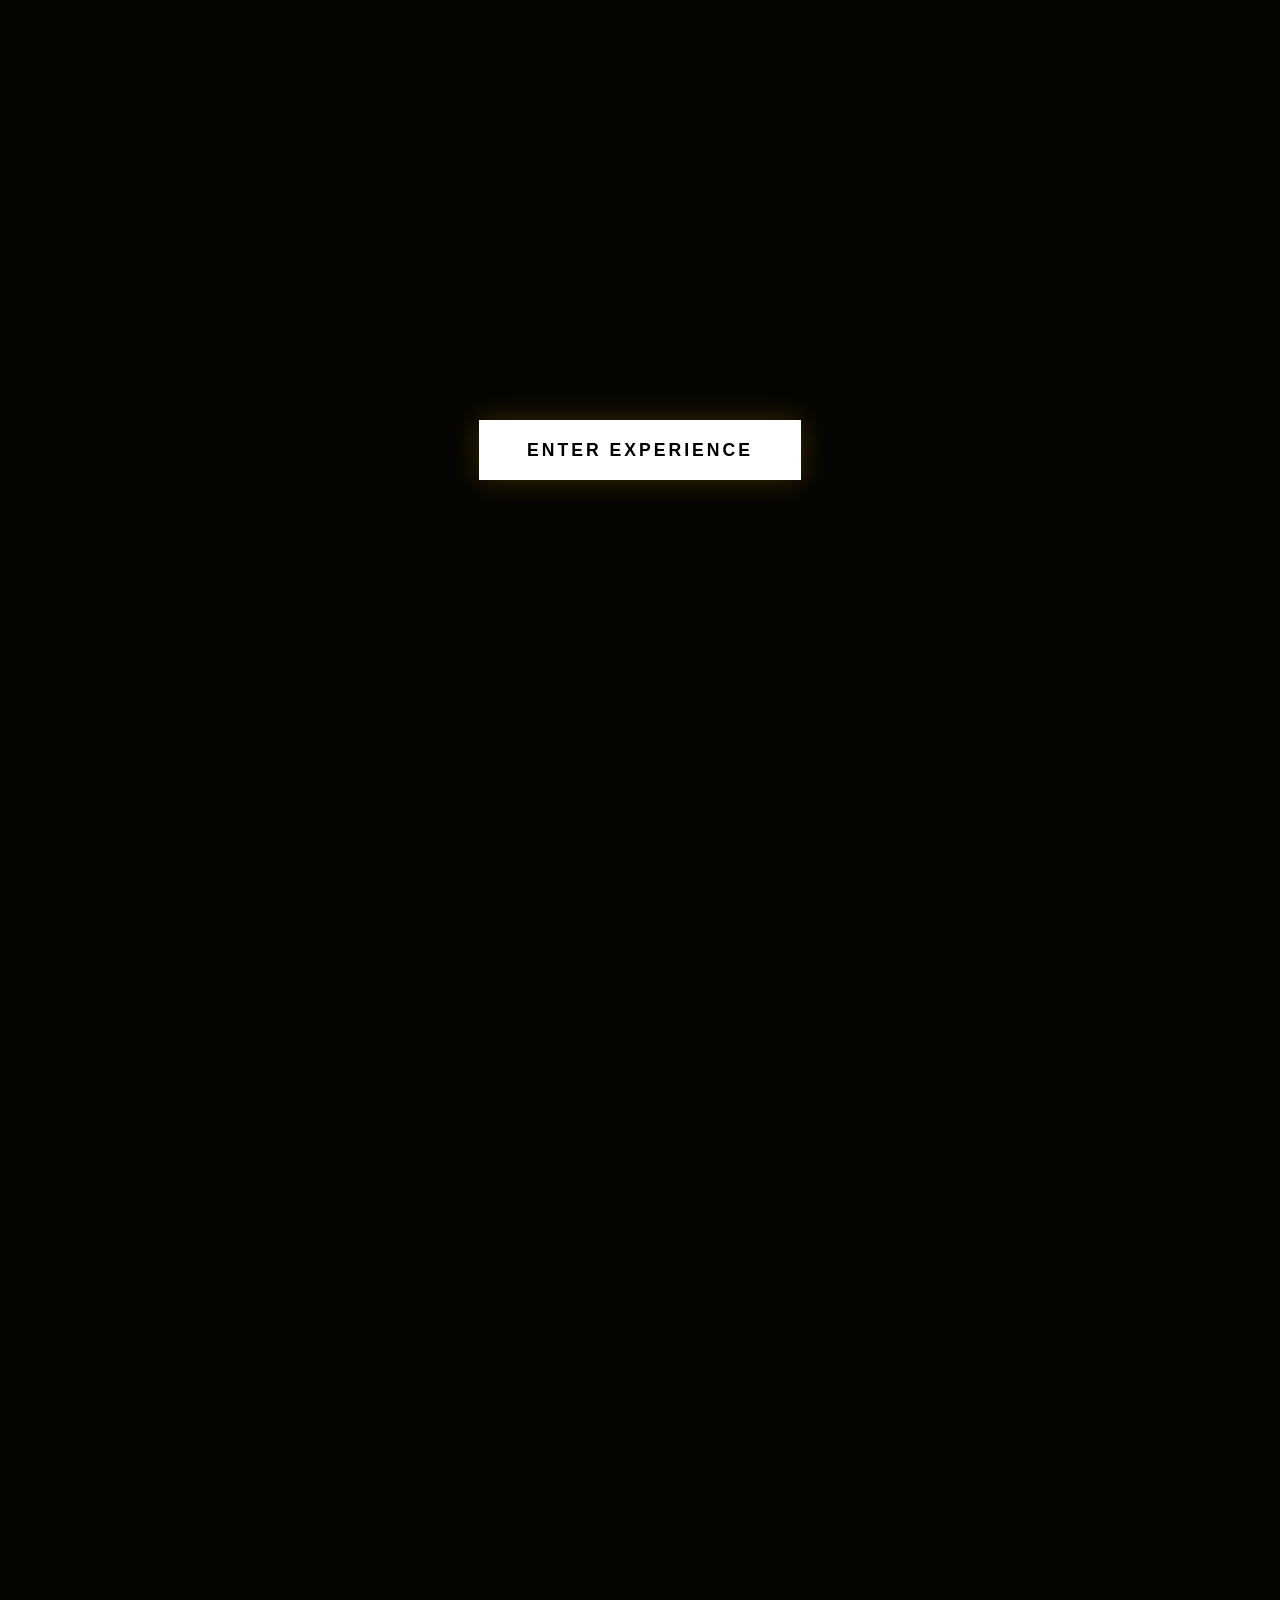
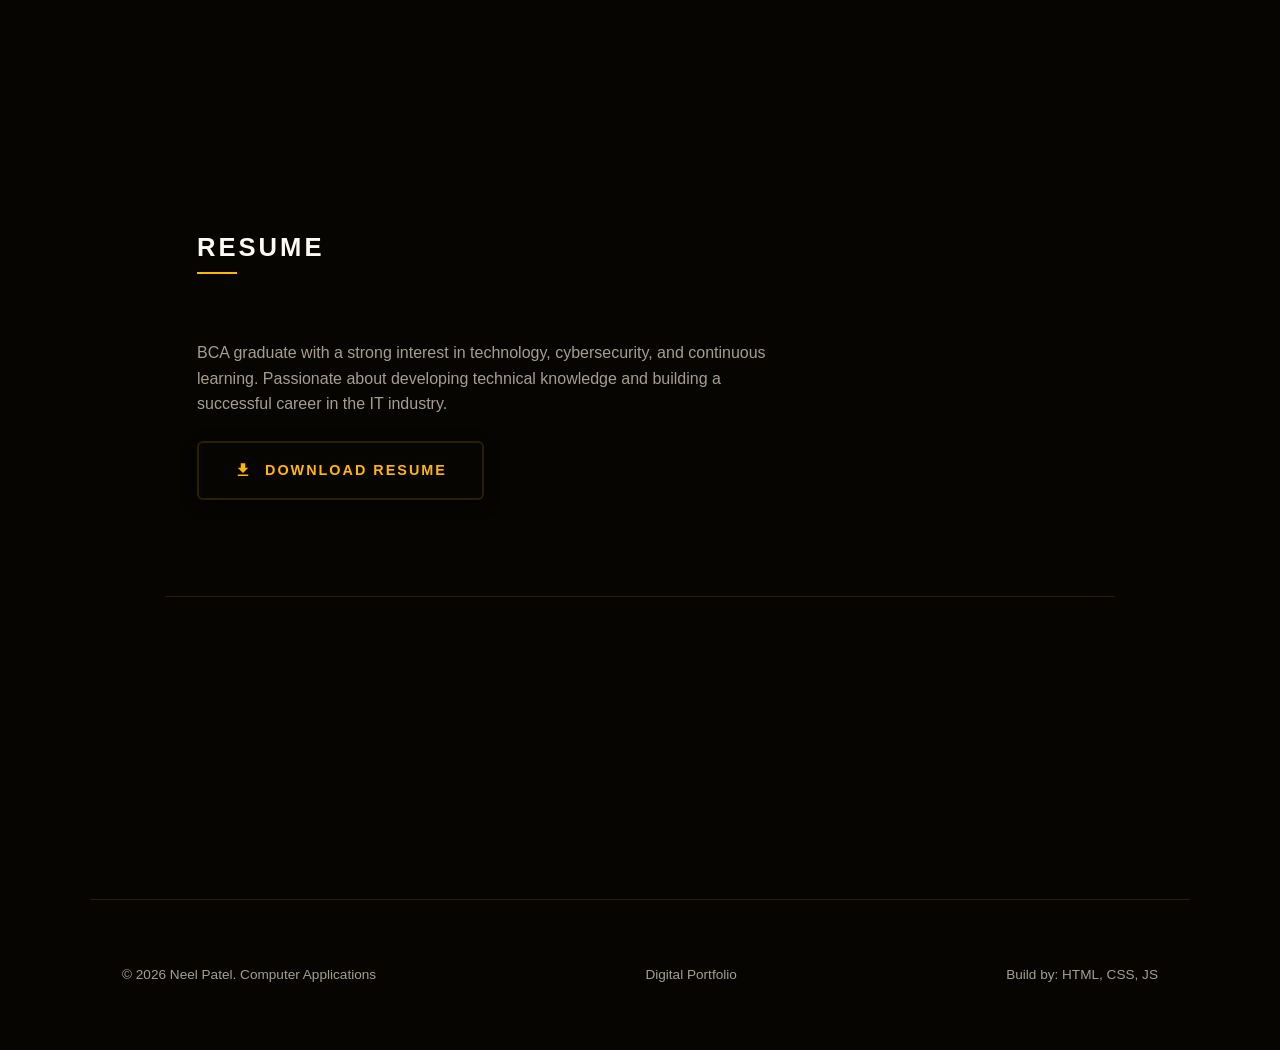
<file: index.html>
<!DOCTYPE html>
<html lang="en">
<head>
    <meta charset="UTF-8">
    <meta name="viewport" content="width=device-width, initial-scale=1.0">
    <meta name="description" content="Explore the professional digital portfolio of Neel Patel. Featuring interactive frontend web projects, custom UI layouts, and digital creations.">
    <title>Neel Patel | Frontend Engineer & Digital Creator Portfolio</title>
    <link rel="stylesheet" href="style.css">
</head>
<body>

    <!-- INTERACTIVE ENTRY SPLASH SCREEN -->
    <div id="welcome-screen">
        <button id="welcome-btn">Enter Experience</button>
    </div>
    <div id="flash-overlay"></div>

    <!-- GLOBAL DUST PARTICLE CANVAS BACKGROUND -->
    <canvas id="bg-canvas"></canvas>

    <!-- FIRESTONE PROFILE POP-UP OVERLAY -->
    <div class="profile-modal-backdrop" id="profile-modal">
        <canvas id="firestone-canvas"></canvas>
        <div class="profile-central-card">
            <button class="close-modal-btn" id="close-modal">✕</button>
            <div class="modal-avatar-box">
                <img src="N.jpg" alt="Neel Patel Profile Portrait">
            </div>
            <div class="modal-details">
                <h2>Neel Patel</h2>
                <div class="subtitle">Computer Applications</div>
                <p>
                Hi, I'm Neel, a 21-year-old BCA graduate who is interested in technology and learning new things. I chose BCA because I wanted to learn about computers and build a strong foundation in the IT field. I enjoy exploring new technologies, improving my skills, and working towards a successful career in the IT industry.
                </p>
            </div>
        </div>
    </div>

    <!-- NAVIGATION HEADER -->
    <header>
        <nav>
            <!-- Locate this in your header nav section -->
<div class="logo">
    <a href="#hero" id="logo-home-link"><span>Neel</span></a>
</div>
            <ul class="nav-links">
                <li><a href="#hero">Aura</a></li>
                <li><a href="#education">Education</a></li>
                <li><a href="#skills-unlock-zone">Skills</a></li>
                <li><a href="#hobbies">Interests</a></li>
                <li><a href="#contact">Contact</a></li>
            </ul>
        </nav>
    </header>

    <!-- MAIN WEBSITE CONTENT CONTAINER -->
    <main>
        <!-- 1. HERO VIEWPORT MAIN SECTION -->
        <section id="hero">
            <div class="hero-banner-frame" id="hero-trigger-box">
                <img src="4.jpg" alt="Neel Patel Banner Visual" class="hero-img">
                <canvas id="hero-lightning-canvas"></canvas>
            </div>
        </section>

        <!-- 2. ACADEMIC CREDENTIALS -->
        <section id="education">
            <h2 class="section-title">Career Path</h2>
            <div class="edu-grid">
                <!-- BCA CARD -->
                <div class="edu-card" data-edu-target="modal-bca">
                    <div class="edu-header">
                        <h3>Bachelor of Computer Applications (BCA)</h3>
                    </div>
                    <p class="edu-school">Undergraduate Program</p>
                </div>

                <!-- 12th CARD -->
                <div class="edu-card" data-edu-target="modal-12th">
                    <div class="edu-header">
                        <h3>Higher Secondary School (12th)</h3>
                        <span class="edu-date">2022</span>
                    </div>
                    <p class="edu-school">Commerce Stream</p>
                </div>

                <!-- 10th CARD -->
                <div class="edu-card" data-edu-target="modal-10th">
                    <div class="edu-header">
                        <h3>Secondary School (10th)</h3>
                        <span class="edu-date">2020</span>
                    </div>
                    <p class="edu-school">Gujarat Secondary Education Board</p>
                </div>
            </div>

            <!-- CENTRAL TIMELINE DETAIL MODALS OVERLAY SYSTEM -->
            <div class="edu-modal-backdrop" id="edu-details-overlay">
                <canvas id="edu-fireflash-canvas"></canvas>
                
                <!-- BCA DETAILS BOX -->
                <div class="edu-details-card" id="modal-bca">
                    <button class="close-edu-modal">✕</button>
                    <div class="edu-modal-badge">BACHELOR'S DEGREE</div>
                    <h2>Bachelor of Computer Applications</h2>
                    <hr class="edu-divider">
                    <div class="edu-extended-info">
                        <div class="edu-info-row"><strong>Institution:</strong> <span>Kadi Sarva Vishwavidyalaya</span></div>
                        <div class="edu-info-row"><strong>Timeline:</strong> <span>2022 - 2025</span></div>
                        <div class="edu-info-row"><strong>Core Subjects:</strong> <span>Programming, DBMS, Computer Networks</span></div>
                        <div class="edu-info-row"><strong>Status:</strong> <span>Completed</span></div>
                        <div class="edu-info-row"><strong>CGPA:</strong> <span>7.29</span></div>
                    </div>
                </div>

                <!-- 12TH DETAILS BOX -->
                <div class="edu-details-card" id="modal-12th">
                    <button class="close-edu-modal">✕</button>
                    <div class="edu-modal-badge">HSC Core</div>
                    <h2>Higher Secondary School</h2>
                    <hr class="edu-divider">
                    <div class="edu-extended-info">
                        <div class="edu-info-row"><strong>School Name:</strong> <span>Satyam Vidhyalay</span></div>
                        <div class="edu-info-row"><strong>Year:</strong> <span>2022</span></div>
                        <div class="edu-info-row"><strong>Final Marks:</strong> <span class="highlight-metric">58.57%</span></div>
                    </div>
                </div>

                <!-- 10TH DETAILS BOX -->
                <div class="edu-details-card" id="modal-10th">
                    <button class="close-edu-modal">✕</button>
                    <div class="edu-modal-badge">SSC Core</div>
                    <h2>Secondary School</h2>
                    <hr class="edu-divider">
                    <div class="edu-extended-info">
                        <div class="edu-info-row"><strong>School Name:</strong> <span>Satyam Vidhyalay</span></div>
                        <div class="edu-info-row"><strong>Year:</strong> <span>2020</span></div>
                        <div class="edu-info-row"><strong>Final Marks:</strong> <span class="highlight-metric">71.96%</span></div>
                    </div>
                </div>
            </div>
        </section>

        <!-- 3. DECRYPTABLE TECHNICAL CAPABILITIES -->
        <section id="skills-unlock-zone">
            <h2 class="section-title">Technical Expertise</h2>
            <p class="skills-hint">Every skill unlocked is another step toward greatness.</p>
            <div class="skills-container">
                <div class="skill-node hidden-node">HTML & CSS</div>
                <div class="skill-node hidden-node">Microsoft Office</div>
                <div class="skill-node hidden-node">Python</div>
                <div class="skill-node hidden-node">Basic Computer Operations</div>
                <div class="skill-node hidden-node">Problem Solving</div>
                <div class="skill-node hidden-node">C++</div>
            </div>
        </section>

        <!-- 4. SOFT SKILLS & CORE ATTRIBUTES -->
        <section id="soft-skills">
            <h2 class="section-title">Soft Skills</h2>
            <div class="soft-skills-grid">
                <div class="soft-card">
                    <div class="soft-icon">⚡</div>
                    <h3>Time Management</h3>
                    <p>Balancing multiple responsibilities, maintaining focus, and ensuring timely completion of goals.</p>
                </div>
                <div class="soft-card">
                    <div class="soft-icon">🎯</div>
                    <h3>Strategic Planning</h3>
                    <p>Setting specific targets, executing milestone roadmaps, and analyzing performance data to scale projects effectively.</p>
                </div>
                <div class="soft-card">
                    <div class="soft-icon">🗣️</div>
                    <h3>Communication</h3>
                    <p>Building strong relationships through clear communication, active listening, and teamwork.</p>
                </div>
                <div class="soft-card">
                    <div class="soft-icon">👁️</div>
                    <h3>Problem Solving</h3>
                    <p>Breaking down complex problems, thinking critically, and finding practical solutions.</p>
                </div>
            </div>
        </section>

        <!-- 5. HOBBIES & INTERESTS -->
        <section id="hobbies">
            <h2 class="section-title">Personal Interests</h2>
            <div class="hobbies-container">
                <div class="hobby-item">
                    <div class="hobby-meta">
                        <span class="hobby-tag">Tech & Cybersecurity</span>
                        <h3>Cybersecurity Learning</h3>
                    </div>
                    <p>Researching cyber threats, understanding security fundamentals, and developing practical cybersecurity knowledge.</p>
                </div>
                <div class="hobby-item">
                    <div class="hobby-meta">
                        <span class="hobby-tag">Continuous Learning</span>
                        <h3>Reading Books</h3>
                    </div>
                    <p>Reading books on technology, finance, and self-development to support continuous learning and growth.</p>
                </div>
                <div class="hobby-item">
                    <div class="hobby-meta">
                        <span class="hobby-tag">Music</span>
                        <h3>Listening to Music</h3>
                    </div>
                    <p>Exploring iconic music, appreciating legendary performances, and finding inspiration through timeless artistry.</p>
                </div>
            </div>
        </section>
        <!-- ==========================================
     DOWNLOAD RESUME SECTION
     ========================================== -->
<section id="resume-download" class="reveal-active">
    <h2 class="section-title">Resume</h2>
    <div class="resume-container">
        <p class="resume-text">
            BCA graduate with a strong interest in technology, cybersecurity, and continuous learning. Passionate about developing technical knowledge and building a successful career in the IT industry.
        </p>
        
        <!-- Replace 'path/to/your-resume.pdf' with your actual PDF path -->
        <a href="https://drive.google.com/file/d/1AP0vhQgUouuo_0OCbw5zwRLvRFJeCP6l/view?usp=sharing" download="Neel_Patel_Resume" class="download-resume-btn">
            <svg xmlns="http://www.w3.org/2000/svg" viewBox="0 0 24 24">
                <path d="M5 20h14v-2H5v2zM19 9h-4V3H9v6H5l7 7 7-7z"/>
            </svg>
            Download Resume
        </a>
    </div>
</section>

        <!-- 6. CONTACT CHANNELS -->
        <section id="contact">
            <h2 class="section-title">Reach Out</h2>
            <div class="contact-links">
                <a href="mailto:yourmail@domain.com">neelpatel23500gmail.com</a>
        </section>
    </main>

    <footer>
        <div>© 2026 Neel Patel. Computer Applications</div>
        <div>Digital Portfolio</div>
        <div>Build by: HTML, CSS, JS</div>
    </footer>

    <!-- Linking the separate JavaScript file -->
    <script src="script.js"></script>
</body>
</html>
</file>
<file: style.css>
/* ==========================================================================
   1. GLOBAL RESET & DESIGN VARIABLES
   ========================================================================== */
   * {
    margin: 0;
    padding: 0;
    box-sizing: border-box;
    font-family: 'Segoe UI', Roboto, Helvetica, Arial, sans-serif;
}

:root {
    --bg-dark: #060502;
    --bg-card: rgba(18, 15, 10, 0.75);
    --text-light: #fdfaf4;
    --text-muted: #a69e90;
    --amber-glow: #ffb700;
    --amber-bright: #ffe699;
    --border-glow: rgba(255, 183, 0, 0.15);
}

html {
    scroll-behavior: smooth;
}

body {
    background-color: var(--bg-dark);
    color: var(--text-light);
    overflow-x: hidden;
    line-height: 1.6;
}

/* Page Interaction Lock Until Ready */
header, main, footer { 
    pointer-events: none; 
}

body.ready header, 
body.ready main, 
body.ready footer { 
    pointer-events: auto; 
}

/* ==========================================================================
   2. BACKGROUND ATMOSPHERE ENGINE
   ========================================================================== */
#bg-canvas {
    position: fixed;
    top: 0;
    left: 0;
    width: 100%;
    height: 100%;
    z-index: -1;
    pointer-events: none;
}

.page-blur-active main,
.page-blur-active header {
    filter: blur(15px);
    transition: filter 0.4s cubic-bezier(0.25, 1, 0.5, 1);
}

/* ==========================================================================
   3. INTERACTIVE ENTRY SPLASH SCREEN
   ========================================================================== */
#welcome-screen {
    position: fixed;
    top: 0;
    left: 0;
    width: 100vw;
    height: 100vh;
    background-color: var(--bg-dark);
    display: flex;
    justify-content: center;
    align-items: center;
    z-index: 9999;
    transition: opacity 0.8s cubic-bezier(0.25, 1, 0.5, 1), visibility 0.8s;
}

#welcome-btn {
    background: #ffffff;
    color: #000;
    border: none;
    padding: 1.2rem 3rem;
    font-weight: 800;
    font-size: 1.1rem;
    letter-spacing: 3px;
    text-transform: uppercase;
    cursor: pointer;
    box-shadow: 0 0 30px rgba(255, 183, 0, 0.2);
    transition: all 0.4s ease;
}

#welcome-btn:hover {
    background: var(--amber-glow);
    box-shadow: 0 0 40px var(--amber-glow);
    transform: scale(1.05);
}

#flash-overlay {
    position: fixed;
    top: 0;
    left: 0;
    width: 100vw;
    height: 100vh;
    background: #fff;
    opacity: 0;
    pointer-events: none;
    z-index: 10000;
}

.flash-bang {
    animation: triggerFlash 0.6s ease-out forwards;
}

@keyframes triggerFlash {
    0% { opacity: 0; }
    15% { opacity: 1; }
    100% { opacity: 0; }
}

/* ==========================================================================
   4. NAVIGATION HEADER
   ========================================================================== */
header {
    position: fixed;
    top: 0;
    width: 100%;
    backdrop-filter: blur(12px);
    -webkit-backdrop-filter: blur(12px);
    border-bottom: 1px solid var(--border-glow);
    z-index: 100;
    transition: filter 0.3s ease;
}

nav {
    max-width: 1100px;
    margin: 0 auto;
    display: flex;
    justify-content: space-between;
    align-items: center;
    padding: 1.2rem 2rem;
}

.logo { font-weight: 800; letter-spacing: 2px; font-size: 1.2rem; }
.logo span { color: var(--amber-glow); }
.nav-links { display: flex; list-style: none; gap: 2rem; }
.nav-links a {
    color: var(--text-muted);
    text-decoration: none;
    font-size: 0.85rem;
    letter-spacing: 1px;
    text-transform: uppercase;
    transition: color 0.3s;
}
.nav-links a:hover { color: var(--amber-glow); }
/* Keeps the logo link clean and unstyled */
.logo a {
    color: inherit;
    text-decoration: none;
    cursor: pointer;
    transition: text-shadow 0.3s ease;
}

/* Optional: Adds a subtle amber aura glow when hovering over the logo */
.logo a:hover {
    text-shadow: 0 0 10px var(--amber-glow);
}

/* ==========================================================================
   5. STRUCTURAL WRAPPERS & SECTIONS
   ========================================================================== */
main {
    padding-top: 5rem;
    transition: filter 0.3s ease;
}

section {
    max-width: 950px;
    margin: 0 auto;
    padding: 6rem 2rem;
    border-bottom: 1px solid var(--border-glow);
    opacity: 0;
    transform: translateY(30px);
    transition: opacity 0.8s cubic-bezier(0.25, 1, 0.5, 1), transform 0.8s cubic-bezier(0.25, 1, 0.5, 1);
}

section.reveal-active {
    opacity: 1;
    transform: translateY(0);
}

.section-title {
    font-size: 1.6rem;
    text-transform: uppercase;
    letter-spacing: 3px;
    margin-bottom: 2.5rem;
    position: relative;
    display: inline-block;
}

.section-title::after {
    content: '';
    position: absolute;
    bottom: -6px;
    left: 0;
    width: 40px;
    height: 2px;
    background: var(--amber-glow);
}

/* ==========================================================================
   6. HERO BANNER LAYER
   ========================================================================== */
#hero {
    min-height: 85vh;
    display: flex;
    align-items: center;
    justify-content: center;
}

.hero-banner-frame {
    position: relative;
    width: 100%;
    max-width: 800px;
    height: 450px;
    background: #000;
    border-radius: 8px;
    overflow: hidden;
    border: 1px solid rgba(255, 183, 0, 0.2);
    box-shadow: 0 20px 50px rgba(0,0,0,0.8);
    cursor: pointer;
    transition: transform 0.4s cubic-bezier(0.25, 1, 0.5, 1), border-color 0.4s;
}

.hero-banner-frame:hover {
    transform: scale(1.015);
    border-color: var(--amber-glow);
}

.hero-img {
    width: 100%;
    height: 100%;
    object-fit: cover;
    position: absolute;
    top: 0;
    left: 0;
    z-index: 1;
}

#hero-lightning-canvas {
    position: absolute;
    top: 0;
    left: 0;
    width: 100%;
    height: 100%;
    z-index: 3;
    pointer-events: none;
}

/* ==========================================================================
   7. PROFILE FIRESTONE MODAL SYSTEM
   ========================================================================== */
.profile-modal-backdrop {
    position: fixed;
    top: 0;
    left: 0;
    width: 100vw;
    height: 100vh;
    background: rgba(4, 3, 1, 0.85);
    backdrop-filter: blur(20px);
    -webkit-backdrop-filter: blur(20px);
    z-index: 10050;
    opacity: 0;
    pointer-events: none;
    transition: opacity 0.5s cubic-bezier(0.25, 1, 0.5, 1);
    display: flex;
    justify-content: center;
    align-items: center;
}

.profile-modal-backdrop.active {
    opacity: 1;
    pointer-events: auto;
}

#firestone-canvas {
    position: absolute;
    top: 0;
    left: 0;
    width: 100%;
    height: 100%;
    pointer-events: none;
    z-index: 1;
}

.profile-central-card {
    position: relative;
    z-index: 2;
    width: 90%;
    max-width: 720px;
    background: #0d0b07;
    border: 2px solid var(--amber-glow);
    border-radius: 12px;
    padding: 3.5rem 3rem;
    box-shadow: 0 0 60px rgba(255, 183, 0, 0.3);
    transform: scale(0.85) translateY(40px);
    opacity: 0;
    transition: all 0.5s cubic-bezier(0.34, 1.56, 0.64, 1);
    display: flex;
    gap: 2.5rem;
    align-items: center;
}

.profile-modal-backdrop.active .profile-central-card {
    transform: scale(1) translateY(0);
    opacity: 1;
}

.modal-avatar-box {
    width: 200px;
    height: 200px;
    border-radius: 50%;
    overflow: hidden;
    border: 3px solid var(--amber-glow);
    box-shadow: 0 0 25px rgba(255, 183, 0, 0.5);
    flex-shrink: 0;
}

.modal-avatar-box img {
    width: 100%;
    height: 100%;
    object-fit: cover;
}

.modal-details {
    flex: 1;
}

.modal-details h2 {
    font-size: 2.4rem;
    letter-spacing: 2px;
    color: #fff;
    margin-bottom: 0.2rem;
    text-transform: uppercase;
}

.modal-details .subtitle {
    color: var(--amber-glow);
    text-transform: uppercase;
    letter-spacing: 3px;
    font-size: 0.9rem;
    font-weight: 700;
    margin-bottom: 1.2rem;
}

.modal-details p {
    color: var(--text-muted);
    font-size: 1.05rem;
    line-height: 1.6;
}

.close-modal-btn {
    position: absolute;
    top: 20px;
    right: 20px;
    background: none;
    border: none;
    color: var(--text-muted);
    font-size: 1.5rem;
    cursor: pointer;
    transition: color 0.3s, transform 0.3s;
}

.close-modal-btn:hover {
    color: var(--amber-glow);
    transform: rotate(90deg);
}

/* ==========================================================================
   8. INTERACTIVE EDUCATION ENGINE
   ========================================================================== */
.edu-grid { 
    display: grid; 
    grid-template-columns: repeat(auto-fit, minmax(280px, 1fr)) !important; 
    gap: 1.5rem; 
}

.edu-card {
    background: var(--bg-card);
    border: 1px solid var(--border-glow);
    padding: 2.2rem;
    border-radius: 6px;
    backdrop-filter: blur(6px);
    -webkit-backdrop-filter: blur(6px);
    cursor: pointer;
    position: relative;
    overflow: hidden;
    transition: transform 0.3s ease, border-color 0.3s;
}

.edu-card:hover { 
    transform: translateY(-3px); 
    border-color: var(--amber-glow); 
}

.edu-card::before {
    content: 'Click to Reveal Metrics ⚡';
    position: absolute;
    bottom: 0; left: 0; width: 100%;
    background: linear-gradient(transparent, rgba(255, 183, 0, 0.15));
    color: var(--amber-glow);
    font-size: 0.7rem;
    text-align: center;
    padding: 0.4rem 0;
    letter-spacing: 1.5px;
    text-transform: uppercase;
    opacity: 0;
    transform: translateY(10px);
    transition: all 0.3s cubic-bezier(0.25, 1, 0.5, 1);
}

.edu-card:hover::before {
    opacity: 1;
    transform: translateY(0);
}

.edu-header { 
    display: flex; 
    justify-content: space-between; 
    align-items: baseline; 
    margin-bottom: 0.4rem; 
}

.edu-date { 
    color: var(--amber-glow); 
    font-size: 0.85rem; 
    font-weight: 600; 
}

.edu-school { 
    color: var(--text-muted); 
    margin-bottom: 1.5rem; 
    font-size: 0.95rem; 
}

.metric-container { 
    display: flex; 
    gap: 0.8rem; 
}

.metric-pill { 
    background: rgba(255, 255, 255, 0.03); 
    border: 1px solid rgba(255, 255, 255, 0.06); 
    padding: 0.4rem 0.8rem; 
    border-radius: 4px; 
    font-size: 0.8rem; 
    letter-spacing: 1px; 
}

.metric-pill span { 
    color: var(--amber-glow); 
    font-weight: 700; 
    text-shadow: 0 0 8px rgba(255,183,0,0.4); 
}

/* Education Details Overlays Setup */
.edu-modal-backdrop {
    position: fixed;
    top: 0; left: 0; width: 100vw; height: 100vh;
    background: rgba(5, 4, 1, 0.88);
    backdrop-filter: blur(25px);
    -webkit-backdrop-filter: blur(25px);
    z-index: 10100;
    opacity: 0;
    pointer-events: none;
    display: flex;
    justify-content: center;
    align-items: center;
    transition: opacity 0.4s cubic-bezier(0.25, 1, 0.5, 1);
}

.edu-modal-backdrop.edu-active {
    opacity: 1;
    pointer-events: auto;
}

#edu-fireflash-canvas {
    position: absolute;
    top: 0; left: 0; width: 100%; height: 100%;
    pointer-events: none;
    z-index: 1;
}

.edu-details-card {
    position: relative;
    z-index: 5;
    background: #0b0905;
    border: 2px solid var(--amber-glow);
    border-radius: 12px;
    padding: 3rem;
    width: 90%;
    max-width: 580px;
    box-shadow: 0 0 50px rgba(255, 183, 0, 0.25);
    display: none;
    transform: scale(0.9) translateY(20px);
    transition: all 0.4s cubic-bezier(0.34, 1.56, 0.64, 1);
}

.edu-modal-backdrop.edu-active .edu-details-card.card-visible {
    display: block;
    animation: eduCardPop 0.4s cubic-bezier(0.34, 1.56, 0.64, 1) forwards;
}

@keyframes eduCardPop {
    to { transform: scale(1) translateY(0); }
}

.edu-modal-badge {
    background: rgba(255, 183, 0, 0.1);
    border: 1px solid var(--border-glow);
    color: var(--amber-glow);
    font-size: 0.75rem;
    padding: 0.2rem 0.6rem;
    width: max-content;
    border-radius: 4px;
    font-weight: 700;
    letter-spacing: 1px;
    text-transform: uppercase;
    margin-bottom: 0.8rem;
}

.edu-details-card h2 {
    font-size: 1.8rem;
    letter-spacing: 1px;
    color: var(--text-light);
    text-transform: uppercase;
}

.edu-divider {
    border: none;
    height: 1px;
    background: linear-gradient(90deg, var(--amber-glow), transparent);
    margin: 1.5rem 0;
}

.edu-extended-info {
    display: flex;
    flex-direction: column;
    gap: 1.1rem;
}

.edu-info-row {
    font-size: 1rem;
    color: var(--text-muted);
}

.edu-info-row strong {
    color: var(--amber-glow);
    display: inline-block;
    width: 140px;
    letter-spacing: 0.5px;
}

.edu-info-row span {
    color: var(--text-light);
}

.edu-info-row span.highlight-metric {
    color: var(--amber-bright);
    font-weight: 700;
    text-shadow: 0 0 8px rgba(255, 183, 0, 0.5);
}

.close-edu-modal {
    position: absolute;
    top: 20px; right: 20px;
    background: none; border: none;
    color: var(--text-muted);
    font-size: 1.3rem; cursor: pointer;
    transition: color 0.3s, transform 0.3s;
}

.close-edu-modal:hover {
    color: var(--amber-glow);
    transform: rotate(90deg);
}

/* ==========================================================================
   9. DECRYPTABLE TECHNICAL MATRIX
   ========================================================================== */
.skills-hint { color: var(--amber-glow); font-size: 0.85rem; text-transform: uppercase; letter-spacing: 1px; margin-bottom: 1.5rem; opacity: 0.8; }
#skills-unlock-zone { cursor: pointer; }
.skills-container { display: grid; grid-template-columns: repeat(auto-fill, minmax(150px, 1fr)); gap: 1rem; }
.skill-node {
    background: var(--bg-card);
    border: 1px solid var(--border-glow);
    padding: 1rem;
    text-align: center;
    border-radius: 4px;
    font-size: 0.9rem;
    transition: all 0.4s cubic-bezier(0.25, 1, 0.5, 1);
}
.skill-node.hidden-node { color: transparent !important; border-style: dashed; border-color: rgba(255, 255, 255, 0.08); background: rgba(0, 0, 0, 0.3); }
.skill-node.unlocked-node { color: var(--text-light); border-style: solid; border-color: var(--amber-glow); box-shadow: 0 0 15px rgba(255, 183, 0, 0.15); }

.skills-dark-backdrop {
    position: fixed;
    top: 0;
    left: 0;
    width: 100vw;
    height: 100vh;
    background: rgba(6, 5, 2, 0.85);
    backdrop-filter: blur(5px);
    -webkit-backdrop-filter: blur(5px);
    z-index: 10002;
    opacity: 0;
    pointer-events: none;
    transition: opacity 0.4s ease;
}
.skills-dark-backdrop.active { opacity: 1; }

.flying-skill-card {
    position: fixed;
    z-index: 10005;
    background: #0f0d08;
    border: 2px solid var(--amber-glow) !important;
    color: var(--text-light) !important;
    border-radius: 4px;
    box-shadow: 0 0 40px rgba(255, 183, 0, 0.4);
    pointer-events: none;
    display: flex;
    justify-content: center;
    align-items: center;
    font-weight: 600;
    transition: all 0.6s cubic-bezier(0.34, 1.56, 0.64, 1);
}
.skill-node.ghost-state { opacity: 0.1; color: transparent !important; }

/* ==========================================================================
   10. SOFT SKILLS BLOCK ATTACHMENTS
   ========================================================================== */
.soft-skills-grid {
    display: grid;
    grid-template-columns: repeat(2, 1fr);
    gap: 1.5rem;
}
.soft-card {
    background: var(--bg-card);
    border: 1px solid var(--border-glow);
    padding: 2rem;
    border-radius: 8px;
    backdrop-filter: blur(6px);
    -webkit-backdrop-filter: blur(6px);
    transition: border-color 0.3s ease, transform 0.3s ease;
}
.soft-card:hover {
    border-color: var(--amber-glow);
    transform: translateY(-2px);
}
.soft-icon {
    font-size: 1.5rem;
    margin-bottom: 0.8rem;
    text-shadow: 0 0 10px var(--amber-glow);
}
.soft-card h3 {
    font-size: 1.15rem;
    letter-spacing: 1px;
    color: var(--text-light);
    margin-bottom: 0.5rem;
}
.soft-card p {
    color: var(--text-muted);
    font-size: 0.95rem;
    line-height: 1.5;
}

/* ==========================================================================
   11. HOBBIES & TIMELINE LISTS
   ========================================================================== */
.hobbies-container {
    display: flex;
    flex-direction: column;
    gap: 1.5rem;
}
.hobby-item {
    background: rgba(18, 15, 10, 0.4);
    border-left: 3px solid var(--border-glow);
    padding: 1.5rem 2rem;
    border-radius: 0 8px 8px 0;
    transition: all 0.3s ease;
}
.hobby-item:hover {
    border-left-color: var(--amber-glow);
    background: var(--bg-card);
    padding-left: 2.2rem;
}
.hobby-meta {
    display: flex;
    align-items: center;
    gap: 1.2rem;
    margin-bottom: 0.4rem;
}
.hobby-tag {
    background: rgba(255, 183, 0, 0.1);
    border: 1px solid var(--border-glow);
    color: var(--amber-glow);
    font-size: 0.75rem;
    text-transform: uppercase;
    letter-spacing: 1px;
    padding: 0.2rem 0.6rem;
    border-radius: 4px;
    font-weight: 700;
}
.hobby-item h3 {
    font-size: 1.2rem;
    color: var(--text-light);
    letter-spacing: 0.5px;
}
.hobby-item p {
    color: var(--text-muted);
    font-size: 0.95rem;
    line-height: 1.6;
}

/* ==========================================================================
   12. CONTACT LINKS & FOOTER
   ========================================================================== */
.contact-links { display: flex; flex-direction: column; gap: 1rem; }
.contact-links a { color: var(--text-muted); text-decoration: none; font-size: 1.1rem; width: max-content; transition: color 0.3s; }
.contact-links a:hover { color: var(--amber-glow); }

footer {
    max-width: 1100px;
    margin: 0 auto;
    padding: 4rem 2rem;
    display: flex;
    justify-content: space-between;
    font-size: 0.85rem;
    color: var(--text-muted);
    border-top: 1px solid var(--border-glow);
}
/* ==========================================================================
   12b. DOWNLOAD RESUME INTERACTIVE ZONE
   ========================================================================== */
   .resume-container {
    display: flex;
    flex-direction: column;
    align-items: flex-start;
    gap: 1.5rem;
    margin-top: 2rem;
}

.resume-text {
    color: var(--text-muted);
    font-size: 1rem;
    max-width: 600px;
}

.download-resume-btn {
    display: inline-flex;
    align-items: center;
    gap: 0.8rem;
    background: transparent;
    color: var(--amber-glow);
    border: 2px solid var(--border-glow);
    padding: 1rem 2.2rem;
    font-weight: 700;
    font-size: 0.9rem;
    letter-spacing: 2px;
    text-transform: uppercase;
    text-decoration: none;
    border-radius: 6px;
    cursor: pointer;
    position: relative;
    overflow: hidden;
    transition: all 0.4s cubic-bezier(0.25, 1, 0.5, 1);
    box-shadow: 0 4px 15px rgba(0, 0, 0, 0.4);
}

.download-resume-btn::before {
    content: '';
    position: absolute;
    top: 0; left: -100%;
    width: 100%; height: 100%;
    background: linear-gradient(90deg, transparent, rgba(255, 183, 0, 0.1), transparent);
    transition: all 0.6s ease;
}

.download-resume-btn:hover {
    color: #000;
    background: var(--amber-glow);
    border-color: var(--amber-glow);
    transform: translateY(-3px);
    box-shadow: 0 0 30px rgba(255, 183, 0, 0.4);
}

.download-resume-btn:hover::before {
    left: 100%;
}

.download-resume-btn svg {
    width: 18px;
    height: 18px;
    fill: currentColor;
    transition: transform 0.3s ease;
}

.download-resume-btn:hover svg {
    transform: translateY(2px);
}
/* ==========================================================================
   13. MEDIA QUERIES (RESPONSIVE ENGINE)
   ========================================================================== */
@media (max-width: 768px) {
    .nav-links { display: none; }
    .edu-grid, .soft-skills-grid { grid-template-columns: 1fr !important; }
    .hero-banner-frame { height: 280px; }
    .profile-central-card { flex-direction: column; text-align: center; padding: 2.5rem 2rem; }
    .modal-avatar-box { width: 160px; height: 160px; }
    .hobby-meta { flex-direction: column; align-items: flex-start; gap: 0.3rem; }
}
</file>
